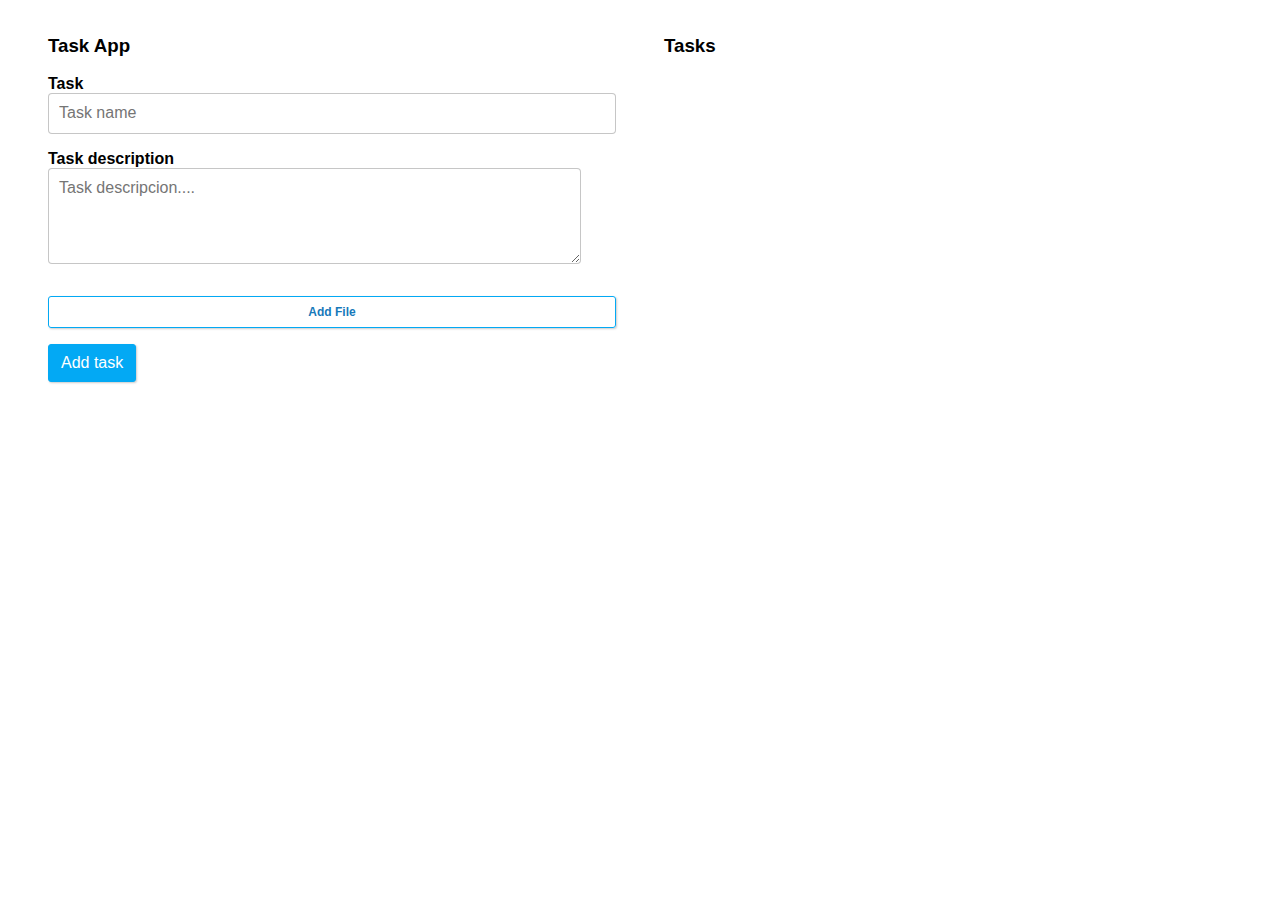
<file: index.html>
<!DOCTYPE html>
<html lang="en">

<head>
    <meta charset="UTF-8">
    <meta name="viewport" content="width=device-width, initial-scale=1.0">
    <meta http-equiv="X-UA-Compatible" content="ie=edge">
    <link rel="stylesheet" href="css/ligne.min.css">
    <link rel="stylesheet" href="css/custom.css">
    <title>Task App</title>
</head>

<body>
    <div class="container">
        <div class="row">
            <div class="col-xs-12 col-sm-12 col-md-6 col-lg-6">
                <div class="panel">
                    <div class="body">
                        <div>
                            <h3>Task App</h3>
                        </div>
                        <form action="#" method="post" id="task-data">
                            <div class="input-group">
                                <div>
                                    <label for="task">Task</label>
                                    <input type="text" id="first-name" name="task_name" placeholder="Task name"
                                        required>
                                </div>
                                <div>
                                    <label for="task-description">Task description</label>
                                    <div>
                                        <textarea name="task_descripcion" id="task-descripcion" style="width: 90%;"
                                            rows="4" placeholder="Task descripcion...." required></textarea>
                                    </div>
                                </div>
                                <div>
                                    <label for="file" class="button primary small hollow">Add File</label>
                                    <input type="file" id="file" class="picture" name="picture" accept="image/*" hidden>
                                </div>
                                
                            </div>

                            <div>
                                <button class="button primary" type="submit">Add task</button>
                            </div>
                        </form>
                    </div>
                </div>
            </div>
            <div class="col-xs-12 col-sm-12 col-md-6 col-lg-6">
                <div class="panel">
                    <div class="body">
                        <div>
                            <h3>Tasks</h3>
                        </div>
                        <div id="tasks-container">

                        </div>
                    </div>
                    
                </div>
            </div>
        </div>

    </div>

</body>

<script type="text/javascript" src="js/localforage.min.js"></script>
<script type="text/javascript" src="js/compressor.js"></script>
<script type="text/javascript" src="js/app.js"></script>


</html>
</file>
<file: css/custom.css>
#tasks-container > div{
    border-bottom: solid rgba(102, 102, 102, 0.26) 2px;
    padding: 6px;
    box-shadow: 0px 0px 4px 1px rgba(102, 102, 102, 0.26);
    margin: 24px auto;
    border-radius: 4px;
}
</file>
<file: css/ligne.min.css>
/**
Ligne CSS es una hoja de estilo ligera y simple con estilos esenciales para el trabajo
en proyectos de desarrollo rapido

Albert E. Hidalgo Taveras
Git: https://github.com/itsalb3rt
License: MIT
**/
progress,sub,sup{vertical-align:baseline}[type=checkbox],[type=radio],legend{padding:0;box-sizing:border-box}button,hr,input{overflow:visible}.row,.row.reverse{-webkit-box-orient:horizontal}*{font-family:sans-serif}h1.gradient{font-size:72px;background:-webkit-linear-gradient(rgba(3,169,244,1),rgba(13,71,161,1));-webkit-background-clip:text;-webkit-text-fill-color:transparent}:root{--white:#fff;--black:#000;--grey:grey;--semi-light-grey:#ddd;--light-grey:#f5f5f5;--tomato:tomato;--primary-blue:#03A9F4;--primary-blue-hover:#0396dc;--secondary-grey:#607D8B;--secondary-grey-hover:#536c7a;--success-green:#4CAF50;--success-green-hover:#4b9a4d;--danger-red:#d32f2f;--danger-red-hover:#b71c1c;--warning-yellow:#FFB300;--warning-yellow-hover:#e0a800;--info-cyan:#17a2b8;--info-cyan-hover:#1791a8}html{line-height:1.15;-webkit-text-size-adjust:100%}body{margin:0}h1{font-size:2em;margin:.67em 0}hr{box-sizing:content-box;height:0}code,kbd,pre,samp{font-family:monospace,monospace;font-size:1em}a{background-color:transparent}abbr[title]{border-bottom:none;text-decoration:underline;text-decoration:underline dotted}a.undecoration,ul.vertical-nav li a{text-decoration:none}b,strong{font-weight:bolder}small{font-size:80%}sub,sup{font-size:75%;line-height:0;position:relative}sub{bottom:-.25em}sup{top:-.5em}img{border-style:none}[type=button],[type=reset],[type=submit],button{-webkit-appearance:button}[type=button]::-moz-focus-inner,[type=reset]::-moz-focus-inner,[type=submit]::-moz-focus-inner,button::-moz-focus-inner{border-style:none;padding:0}[type=button]:-moz-focusring,[type=reset]:-moz-focusring,[type=submit]:-moz-focusring,button:-moz-focusring{outline:ButtonText dotted 1px}fieldset{padding:.35em .75em .625em}legend{color:inherit;display:table;max-width:100%;white-space:normal}.button,.code{white-space:nowrap}textarea{overflow:auto}[type=number]::-webkit-inner-spin-button,[type=number]::-webkit-outer-spin-button{height:auto}[type=search]{-webkit-appearance:textfield;outline-offset:-2px}[type=search]::-webkit-search-decoration{-webkit-appearance:none}::-webkit-file-upload-button{-webkit-appearance:button;font:inherit}details{display:block}summary{display:list-item}[hidden],template{display:none}button,select{text-transform:none}button,input,optgroup,select,textarea{margin:0;font-family:inherit;font-size:inherit;line-height:inherit}.button:disabled{cursor:not-allowed;opacity:.5}.button{outline:0;background-color:var(--white);display:inline-block;font-weight:400;text-align:center;vertical-align:middle;border:1px solid transparent;padding:.375rem .75rem;font-size:1rem;line-height:1.5;border-radius:3px;-webkit-user-select:none;-moz-user-select:none;-ms-user-select:none;user-select:none;box-shadow:1px 1px 2px 0 rgba(128,128,128,.4);-webkit-box-shadow:1px 1px 2px 0 rgba(128,128,128,.4);-moz-box-shadow:1px 1px 2px 0 rgba(128,128,128,.4);-webkit-transition:.2s;-moz-transition:.2s;-ms-transition:.2s;-o-transition:.2s;transition:.2s}.panel .body label,a.important{font-weight:700}.button.hollow:hover,.button:active{-webkit-transition:.2s;-moz-transition:.2s;-ms-transition:.2s;-o-transition:.2s}.button:active{box-shadow:none;transition:.2s}.button.primary{color:var(--white);background-color:var(--primary-blue);border-color:var(--primary-blue)}.button.primary:hover{color:var(--white);background-color:var(--primary-blue-hover);border-color:var(--primary-blue-hover)}.button:not(:disabled):not(.disabled){cursor:pointer}.button.secondary{color:var(--white);background-color:var(--secondary-grey);border-color:var(--secondary-grey)}.button.secondary:hover{color:var(--white);background-color:var(--secondary-grey-hover);border-color:var(--secondary-grey-hover)}.button.success{color:var(--white);background-color:var(--success-green);border-color:var(--success-green)}.button.success:hover{color:var(--white);background-color:var(--success-green-hover);border-color:var(--success-green-hover)}.button.danger{color:var(--white);background-color:var(--danger-red);border-color:var(--danger-red)}.button.danger:hover{color:var(--white);background-color:var(--danger-red-hover);border-color:var(--danger-red-hover)}.button.warning{color:#212529;background-color:var(--warning-yellow);border-color:var(--warning-yellow)}.button.warning:hover{color:#212529;background-color:var(--warning-yellow-hover);border-color:var(--warning-yellow-hover)}.button.info,.button.info:hover{color:var(--white);border-color:var(--info-cyan)}.button.info{background-color:var(--info-cyan)}.button.info:hover{background-color:var(--info-cyan-hover)}.button.hollow,.button.hollow:focus,.button.hollow:hover{background-color:transparent}.button.hollow{color:#1779ba}.button.hollow:hover{border-color:var(--grey);color:var(--black);transition:.2s}.button.tiny{font-size:.6rem}.button.small{font-size:.75rem}.button.large{font-size:1.25rem}.button.expanded{display:block;width:100%;margin-right:0;margin-left:0}.input-group label{font-weight:700;color:var(--black)}.input-group input[type=search],.input-group input[type=tel],.input-group input[type=text],.input-group input[type=url],.input-group input[type=date],.input-group input[type=email],.input-group input[type=number],.input-group input[type=password],.input-group select,.input-group textarea{padding:10px;border:1px solid rgba(128,128,128,.45);-webkit-border-radius:4px;-moz-border-radius:4px;border-radius:4px;outline:0;-webkit-transition:.2s;-moz-transition:.2s;-ms-transition:.2s;-o-transition:.2s;transition:.2s}.input-group input[type=search]:active,.input-group input[type=search]:focus,.input-group input[type=tel]:active,.input-group input[type=tel]:focus,.input-group input[type=text]:active,.input-group input[type=text]:focus,.input-group input[type=url]:active,.input-group input[type=url]:focus,.input-group input[type=date]:active,.input-group input[type=date]:focus,.input-group input[type=email]:active,.input-group input[type=email]:focus,.input-group input[type=number]:active,.input-group input[type=number]:focus,.input-group input[type=password]:active,.input-group input[type=password]:focus,.input-group select:active,.input-group select:focus,.input-group textarea:active,.input-group textarea:focus{border-color:rgba(33,150,243,.8);-webkit-box-shadow:0 0 2px 1px rgba(33,150,243,.6);-moz-box-shadow:0 0 2px 1px rgba(33,150,243,.6);box-shadow:0 0 2px 1px rgba(33,150,243,.6)}.input-group div{width:100%;display:grid;margin-bottom:1rem}.input-group.small div{max-width:30%;margin-left:0}.input-group.medium div{max-width:50%;margin-left:0}.input-group.large div{max-width:70%;margin-left:0}.text{line-height:1.3em}.text.xx-small{font-size:xx-small}.text.x-small{font-size:x-small}.text.small{font-size:small}.text.medium{font-size:medium}.text.large{font-size:large}.text.x-large{font-size:x-large}.text.xx-large{font-size:xx-large}.text.right{text-align:right;float:none!important}.text.center{text-align:center;float:none}.text.justify{text-align:justify}.panel{margin-bottom:20px;background-color:var(--white);border:1px solid transparent;border-radius:4px}.panel.bordered,.panel>.head{border-color:var(--semi-light-grey)}.panel.bordered{-webkit-box-shadow:0 1px 1px rgba(0,0,0,.05);box-shadow:0 1px 1px rgba(0,0,0,.05)}.panel>.head{color:#333;background-color:var(--light-grey);padding:10px 15px;border-bottom:1px solid transparent;border-top-left-radius:3px;border-top-right-radius:3px}.panel .body{padding:15px;word-break:break-word}.panel.small{max-width:40%}.panel.medium{max-width:60%}.panel .head.primary{color:var(--white);background-color:var(--primary-blue);border-color:var(--primary-blue)}.panel .head.danger{color:var(--white);background-color:var(--danger-red);border-color:var(--danger-red)}.panel .head.success{color:var(--white);background-color:var(--success-green);border-color:var(--success-green)}ul.horizontal-nav{list-style-type:none;margin:0;padding:0;overflow:hidden;background-color:#333;min-height:2.6rem}ul.horizontal-nav.top.fixed{position:fixed;top:0;width:100%}ul.horizontal-nav.bottom.fixed{position:fixed;bottom:0;width:100%}ul.horizontal-nav li{float:left;margin:0!important}ul.horizontal-nav li a{display:block;color:var(--white);text-align:center;padding:14px 16px 5px;text-decoration:none}ul.horizontal-nav.hover li a:hover:not(.active){background-color:#111;border-bottom:solid 4px var(--tomato)}ul.horizontal-nav.hover li a.logo:hover{background-color:transparent;color:var(--white);border-bottom:solid 4px transparent}ul.horizontal-nav.grey{border:1px solid #e7e7e7!important;background-color:#f3f3f3!important}ul.horizontal-nav .active,ul.vertical-nav li a.active{border-bottom:solid 4px var(--success-green)}ul.horizontal-nav.grey li a{color:#666!important}ul.horizontal-nav.hover.grey li a:hover:not(.active){background-color:transparent!important}ul.horizontal-nav li.right{float:right}@media screen and (max-width:600px){ul.horizontal-nav li,ul.horizontal-nav li.right{float:none}}ul.horizontal-nav.sticky{position:-webkit-sticky!important;position:sticky!important;top:0!important}ul.vertical-nav{list-style-type:none;background-color:var(--white);margin:0;padding:0;width:18%}ul.vertical-nav.full{position:fixed;height:100%;overflow:auto}ul.vertical-nav li a{display:block;color:var(--black);padding:8px 16px}ul.vertical-nav.dark{background-color:#333!important}ul.vertical-nav.dark li a{color:var(--white)!important}ul.vertical-nav.dark.hover li a:hover:not(.active){background-color:#555;color:var(--white)}ul.vertical-nav.dark.hover li a.logo:hover{background-color:transparent;color:var(--white)}ul.vertical-nav.light{background-color:var(--light-grey)!important}ul.vertical-nav.light li a{color:#666!important}ul.vertical-nav.light.hover li a:hover:not(.active){background-color:var(--semi-light-grey);color:var(--white)}ul.vertical-nav.light.hover li a.logo:hover{background-color:transparent;color:var(--white)}ul.vertical-nav.light li a.active{border-bottom:solid 4px var(--primary-blue)!important}ul.vertical-nav.bordered{border:var(--grey) solid}ul.vertical-nav.bordered li{border-bottom:1px solid #a9a9a9}ul.vertical-nav.bordered li:last-child{border-bottom:none}ul.vertical-nav.round-borders{-webkit-border-radius:4px;-moz-border-radius:4px;border-radius:4px}.table{width:100%;max-width:100%;margin-bottom:1rem;background-color:transparent}.table.hover tbody tr:hover,.table.striped tbody tr:nth-of-type(odd){background-color:rgba(0,0,0,.05)}table{border-collapse:collapse}.table td,.table th{padding:.5rem;vertical-align:top;border-top:1px solid var(--semi-light-grey)}th{text-align:inherit}.table.small{width:20%!important;max-width:20%!important;font-size:11px!important}.table.medium{width:50%!important;max-width:50%!important;font-size:12px!important}.table.responsive{display:block;width:100%;overflow-x:auto;-webkit-overflow-scrolling:touch;-ms-overflow-style:-ms-autohiding-scrollbar}.table.bordered,.table.bordered td,.table.bordered th{border:1px solid #bfc3c7}.table.primary thead th{color:var(--white);background-color:var(--primary-blue)}.table.secondary thead th{color:var(--white);background-color:var(--secondary-grey)}.table.success thead th{color:var(--white);background-color:var(--success-green)}.table.border-radius{-webkit-border-radius:4px;-moz-border-radius:4px;border-radius:4px}a.primary,a.primary:active,a.primary:visited{color:var(--primary-blue)!important}a.primary:hover{color:var(--tomato)!important}a.white,a.white:active,a.white:visited{color:var(--white)!important}a.success,a.success:active,a.success:visited{color:var(--success-green)!important}a.success:hover{color:var(--success-green-hover)!important}a.warning,a.warning:active,a.warning:visited{color:var(--warning-yellow)!important}a.warning:hover{color:var(--warning-yellow-hover)!important}a.danger,a.danger:active,a.danger:visited{color:var(--danger-red)!important}a.danger:hover{color:var(--danger-red-hover)!important}.right{float:right!important}.left{float:left!important}.code{padding:.2rem .5rem;margin:0 .2rem;font-size:85%;background:#f1f1f1;border:1px solid #e1e1e1;border-radius:4px}.container,.container-fluid{margin-right:auto;margin-left:auto}.container-fluid{padding-right:2rem;padding-left:2rem}.row{box-sizing:border-box;display:-webkit-box;display:-ms-flexbox;display:flex;-webkit-box-flex:0;-ms-flex:0 1 auto;flex:0 1 auto;-webkit-box-direction:normal;-ms-flex-direction:row;flex-direction:row;-ms-flex-wrap:wrap;flex-wrap:wrap;margin-right:-.5rem;margin-left:-.5rem}.col.reverse,.row.reverse{-webkit-box-direction:reverse}.row.reverse{-ms-flex-direction:row-reverse;flex-direction:row-reverse}.col.reverse{-webkit-box-orient:vertical;-ms-flex-direction:column-reverse;flex-direction:column-reverse}.col-xs,.col-xs-1,.col-xs-10,.col-xs-11,.col-xs-12,.col-xs-2,.col-xs-3,.col-xs-4,.col-xs-5,.col-xs-6,.col-xs-7,.col-xs-8,.col-xs-9,.col-xs-offset-0,.col-xs-offset-1,.col-xs-offset-10,.col-xs-offset-11,.col-xs-offset-12,.col-xs-offset-2,.col-xs-offset-3,.col-xs-offset-4,.col-xs-offset-5,.col-xs-offset-6,.col-xs-offset-7,.col-xs-offset-8,.col-xs-offset-9{box-sizing:border-box;-webkit-box-flex:0;-ms-flex:0 0 auto;flex:0 0 auto;padding-right:.5rem;padding-left:.5rem}.col-xs{-webkit-box-flex:1;-ms-flex-positive:1;flex-grow:1;-ms-flex-preferred-size:0;flex-basis:0;max-width:100%}.col-xs-1{-ms-flex-preferred-size:8.33333333%;flex-basis:8.33333333%;max-width:8.33333333%}.col-xs-2{-ms-flex-preferred-size:16.66666667%;flex-basis:16.66666667%;max-width:16.66666667%}.col-xs-3{-ms-flex-preferred-size:25%;flex-basis:25%;max-width:25%}.col-xs-4{-ms-flex-preferred-size:33.33333333%;flex-basis:33.33333333%;max-width:33.33333333%}.col-xs-5{-ms-flex-preferred-size:41.66666667%;flex-basis:41.66666667%;max-width:41.66666667%}.col-xs-6{-ms-flex-preferred-size:50%;flex-basis:50%;max-width:50%}.col-xs-7{-ms-flex-preferred-size:58.33333333%;flex-basis:58.33333333%;max-width:58.33333333%}.col-xs-8{-ms-flex-preferred-size:66.66666667%;flex-basis:66.66666667%;max-width:66.66666667%}.col-xs-9{-ms-flex-preferred-size:75%;flex-basis:75%;max-width:75%}.col-xs-10{-ms-flex-preferred-size:83.33333333%;flex-basis:83.33333333%;max-width:83.33333333%}.col-xs-11{-ms-flex-preferred-size:91.66666667%;flex-basis:91.66666667%;max-width:91.66666667%}.col-xs-12{-ms-flex-preferred-size:100%;flex-basis:100%;max-width:100%}.col-xs-offset-0{margin-left:0}.col-xs-offset-1{margin-left:8.33333333%}.col-xs-offset-2{margin-left:16.66666667%}.col-xs-offset-3{margin-left:25%}.col-xs-offset-4{margin-left:33.33333333%}.col-xs-offset-5{margin-left:41.66666667%}.col-xs-offset-6{margin-left:50%}.col-xs-offset-7{margin-left:58.33333333%}.col-xs-offset-8{margin-left:66.66666667%}.col-xs-offset-9{margin-left:75%}.col-xs-offset-10{margin-left:83.33333333%}.col-xs-offset-11{margin-left:91.66666667%}.start-xs{-webkit-box-pack:start;-ms-flex-pack:start;justify-content:flex-start;text-align:start}.center-xs{-webkit-box-pack:center;-ms-flex-pack:center;justify-content:center;text-align:center}.end-xs{-webkit-box-pack:end;-ms-flex-pack:end;justify-content:flex-end;text-align:end}.top-xs{-webkit-box-align:start;-ms-flex-align:start;align-items:flex-start}.middle-xs{-webkit-box-align:center;-ms-flex-align:center;align-items:center}.bottom-xs{-webkit-box-align:end;-ms-flex-align:end;align-items:flex-end}.around-xs{-ms-flex-pack:distribute;justify-content:space-around}.between-xs{-webkit-box-pack:justify;-ms-flex-pack:justify;justify-content:space-between}.first-xs{-webkit-box-ordinal-group:0;-ms-flex-order:-1;order:-1}.last-xs{-webkit-box-ordinal-group:2;-ms-flex-order:1;order:1}@media only screen and (min-width:48em){.container{width:49rem}.col-sm,.col-sm-1,.col-sm-10,.col-sm-11,.col-sm-12,.col-sm-2,.col-sm-3,.col-sm-4,.col-sm-5,.col-sm-6,.col-sm-7,.col-sm-8,.col-sm-9,.col-sm-offset-0,.col-sm-offset-1,.col-sm-offset-10,.col-sm-offset-11,.col-sm-offset-12,.col-sm-offset-2,.col-sm-offset-3,.col-sm-offset-4,.col-sm-offset-5,.col-sm-offset-6,.col-sm-offset-7,.col-sm-offset-8,.col-sm-offset-9{box-sizing:border-box;-webkit-box-flex:0;-ms-flex:0 0 auto;flex:0 0 auto;padding-right:.5rem;padding-left:.5rem}.col-sm{-webkit-box-flex:1;-ms-flex-positive:1;flex-grow:1;-ms-flex-preferred-size:0;flex-basis:0;max-width:100%}.col-sm-1{-ms-flex-preferred-size:8.33333333%;flex-basis:8.33333333%;max-width:8.33333333%}.col-sm-2{-ms-flex-preferred-size:16.66666667%;flex-basis:16.66666667%;max-width:16.66666667%}.col-sm-3{-ms-flex-preferred-size:25%;flex-basis:25%;max-width:25%}.col-sm-4{-ms-flex-preferred-size:33.33333333%;flex-basis:33.33333333%;max-width:33.33333333%}.col-sm-5{-ms-flex-preferred-size:41.66666667%;flex-basis:41.66666667%;max-width:41.66666667%}.col-sm-6{-ms-flex-preferred-size:50%;flex-basis:50%;max-width:50%}.col-sm-7{-ms-flex-preferred-size:58.33333333%;flex-basis:58.33333333%;max-width:58.33333333%}.col-sm-8{-ms-flex-preferred-size:66.66666667%;flex-basis:66.66666667%;max-width:66.66666667%}.col-sm-9{-ms-flex-preferred-size:75%;flex-basis:75%;max-width:75%}.col-sm-10{-ms-flex-preferred-size:83.33333333%;flex-basis:83.33333333%;max-width:83.33333333%}.col-sm-11{-ms-flex-preferred-size:91.66666667%;flex-basis:91.66666667%;max-width:91.66666667%}.col-sm-12{-ms-flex-preferred-size:100%;flex-basis:100%;max-width:100%}.col-sm-offset-0{margin-left:0}.col-sm-offset-1{margin-left:8.33333333%}.col-sm-offset-2{margin-left:16.66666667%}.col-sm-offset-3{margin-left:25%}.col-sm-offset-4{margin-left:33.33333333%}.col-sm-offset-5{margin-left:41.66666667%}.col-sm-offset-6{margin-left:50%}.col-sm-offset-7{margin-left:58.33333333%}.col-sm-offset-8{margin-left:66.66666667%}.col-sm-offset-9{margin-left:75%}.col-sm-offset-10{margin-left:83.33333333%}.col-sm-offset-11{margin-left:91.66666667%}.start-sm{-webkit-box-pack:start;-ms-flex-pack:start;justify-content:flex-start;text-align:start}.center-sm{-webkit-box-pack:center;-ms-flex-pack:center;justify-content:center;text-align:center}.end-sm{-webkit-box-pack:end;-ms-flex-pack:end;justify-content:flex-end;text-align:end}.top-sm{-webkit-box-align:start;-ms-flex-align:start;align-items:flex-start}.middle-sm{-webkit-box-align:center;-ms-flex-align:center;align-items:center}.bottom-sm{-webkit-box-align:end;-ms-flex-align:end;align-items:flex-end}.around-sm{-ms-flex-pack:distribute;justify-content:space-around}.between-sm{-webkit-box-pack:justify;-ms-flex-pack:justify;justify-content:space-between}.first-sm{-webkit-box-ordinal-group:0;-ms-flex-order:-1;order:-1}.last-sm{-webkit-box-ordinal-group:2;-ms-flex-order:1;order:1}}@media only screen and (min-width:64em){.container{width:65rem}.col-md,.col-md-1,.col-md-10,.col-md-11,.col-md-12,.col-md-2,.col-md-3,.col-md-4,.col-md-5,.col-md-6,.col-md-7,.col-md-8,.col-md-9,.col-md-offset-0,.col-md-offset-1,.col-md-offset-10,.col-md-offset-11,.col-md-offset-12,.col-md-offset-2,.col-md-offset-3,.col-md-offset-4,.col-md-offset-5,.col-md-offset-6,.col-md-offset-7,.col-md-offset-8,.col-md-offset-9{box-sizing:border-box;-webkit-box-flex:0;-ms-flex:0 0 auto;flex:0 0 auto;padding-right:.5rem;padding-left:.5rem}.col-md{-webkit-box-flex:1;-ms-flex-positive:1;flex-grow:1;-ms-flex-preferred-size:0;flex-basis:0;max-width:100%}.col-md-1{-ms-flex-preferred-size:8.33333333%;flex-basis:8.33333333%;max-width:8.33333333%}.col-md-2{-ms-flex-preferred-size:16.66666667%;flex-basis:16.66666667%;max-width:16.66666667%}.col-md-3{-ms-flex-preferred-size:25%;flex-basis:25%;max-width:25%}.col-md-4{-ms-flex-preferred-size:33.33333333%;flex-basis:33.33333333%;max-width:33.33333333%}.col-md-5{-ms-flex-preferred-size:41.66666667%;flex-basis:41.66666667%;max-width:41.66666667%}.col-md-6{-ms-flex-preferred-size:50%;flex-basis:50%;max-width:50%}.col-md-7{-ms-flex-preferred-size:58.33333333%;flex-basis:58.33333333%;max-width:58.33333333%}.col-md-8{-ms-flex-preferred-size:66.66666667%;flex-basis:66.66666667%;max-width:66.66666667%}.col-md-9{-ms-flex-preferred-size:75%;flex-basis:75%;max-width:75%}.col-md-10{-ms-flex-preferred-size:83.33333333%;flex-basis:83.33333333%;max-width:83.33333333%}.col-md-11{-ms-flex-preferred-size:91.66666667%;flex-basis:91.66666667%;max-width:91.66666667%}.col-md-12{-ms-flex-preferred-size:100%;flex-basis:100%;max-width:100%}.col-md-offset-0{margin-left:0}.col-md-offset-1{margin-left:8.33333333%}.col-md-offset-2{margin-left:16.66666667%}.col-md-offset-3{margin-left:25%}.col-md-offset-4{margin-left:33.33333333%}.col-md-offset-5{margin-left:41.66666667%}.col-md-offset-6{margin-left:50%}.col-md-offset-7{margin-left:58.33333333%}.col-md-offset-8{margin-left:66.66666667%}.col-md-offset-9{margin-left:75%}.col-md-offset-10{margin-left:83.33333333%}.col-md-offset-11{margin-left:91.66666667%}.start-md{-webkit-box-pack:start;-ms-flex-pack:start;justify-content:flex-start;text-align:start}.center-md{-webkit-box-pack:center;-ms-flex-pack:center;justify-content:center;text-align:center}.end-md{-webkit-box-pack:end;-ms-flex-pack:end;justify-content:flex-end;text-align:end}.top-md{-webkit-box-align:start;-ms-flex-align:start;align-items:flex-start}.middle-md{-webkit-box-align:center;-ms-flex-align:center;align-items:center}.bottom-md{-webkit-box-align:end;-ms-flex-align:end;align-items:flex-end}.around-md{-ms-flex-pack:distribute;justify-content:space-around}.between-md{-webkit-box-pack:justify;-ms-flex-pack:justify;justify-content:space-between}.first-md{-webkit-box-ordinal-group:0;-ms-flex-order:-1;order:-1}.last-md{-webkit-box-ordinal-group:2;-ms-flex-order:1;order:1}}@media only screen and (min-width:75em){.container{width:76rem}.col-lg,.col-lg-1,.col-lg-10,.col-lg-11,.col-lg-12,.col-lg-2,.col-lg-3,.col-lg-4,.col-lg-5,.col-lg-6,.col-lg-7,.col-lg-8,.col-lg-9,.col-lg-offset-0,.col-lg-offset-1,.col-lg-offset-10,.col-lg-offset-11,.col-lg-offset-12,.col-lg-offset-2,.col-lg-offset-3,.col-lg-offset-4,.col-lg-offset-5,.col-lg-offset-6,.col-lg-offset-7,.col-lg-offset-8,.col-lg-offset-9{box-sizing:border-box;-webkit-box-flex:0;-ms-flex:0 0 auto;flex:0 0 auto;padding-right:.5rem;padding-left:.5rem}.col-lg{-webkit-box-flex:1;-ms-flex-positive:1;flex-grow:1;-ms-flex-preferred-size:0;flex-basis:0;max-width:100%}.col-lg-1{-ms-flex-preferred-size:8.33333333%;flex-basis:8.33333333%;max-width:8.33333333%}.col-lg-2{-ms-flex-preferred-size:16.66666667%;flex-basis:16.66666667%;max-width:16.66666667%}.col-lg-3{-ms-flex-preferred-size:25%;flex-basis:25%;max-width:25%}.col-lg-4{-ms-flex-preferred-size:33.33333333%;flex-basis:33.33333333%;max-width:33.33333333%}.col-lg-5{-ms-flex-preferred-size:41.66666667%;flex-basis:41.66666667%;max-width:41.66666667%}.col-lg-6{-ms-flex-preferred-size:50%;flex-basis:50%;max-width:50%}.col-lg-7{-ms-flex-preferred-size:58.33333333%;flex-basis:58.33333333%;max-width:58.33333333%}.col-lg-8{-ms-flex-preferred-size:66.66666667%;flex-basis:66.66666667%;max-width:66.66666667%}.col-lg-9{-ms-flex-preferred-size:75%;flex-basis:75%;max-width:75%}.col-lg-10{-ms-flex-preferred-size:83.33333333%;flex-basis:83.33333333%;max-width:83.33333333%}.col-lg-11{-ms-flex-preferred-size:91.66666667%;flex-basis:91.66666667%;max-width:91.66666667%}.col-lg-12{-ms-flex-preferred-size:100%;flex-basis:100%;max-width:100%}.col-lg-offset-0{margin-left:0}.col-lg-offset-1{margin-left:8.33333333%}.col-lg-offset-2{margin-left:16.66666667%}.col-lg-offset-3{margin-left:25%}.col-lg-offset-4{margin-left:33.33333333%}.col-lg-offset-5{margin-left:41.66666667%}.col-lg-offset-6{margin-left:50%}.col-lg-offset-7{margin-left:58.33333333%}.col-lg-offset-8{margin-left:66.66666667%}.col-lg-offset-9{margin-left:75%}.col-lg-offset-10{margin-left:83.33333333%}.col-lg-offset-11{margin-left:91.66666667%}.start-lg{-webkit-box-pack:start;-ms-flex-pack:start;justify-content:flex-start;text-align:start}.center-lg{-webkit-box-pack:center;-ms-flex-pack:center;justify-content:center;text-align:center}.end-lg{-webkit-box-pack:end;-ms-flex-pack:end;justify-content:flex-end;text-align:end}.top-lg{-webkit-box-align:start;-ms-flex-align:start;align-items:flex-start}.middle-lg{-webkit-box-align:center;-ms-flex-align:center;align-items:center}.bottom-lg{-webkit-box-align:end;-ms-flex-align:end;align-items:flex-end}.around-lg{-ms-flex-pack:distribute;justify-content:space-around}.between-lg{-webkit-box-pack:justify;-ms-flex-pack:justify;justify-content:space-between}.first-lg{-webkit-box-ordinal-group:0;-ms-flex-order:-1;order:-1}.last-lg{-webkit-box-ordinal-group:2;-ms-flex-order:1;order:1}}
</file>
